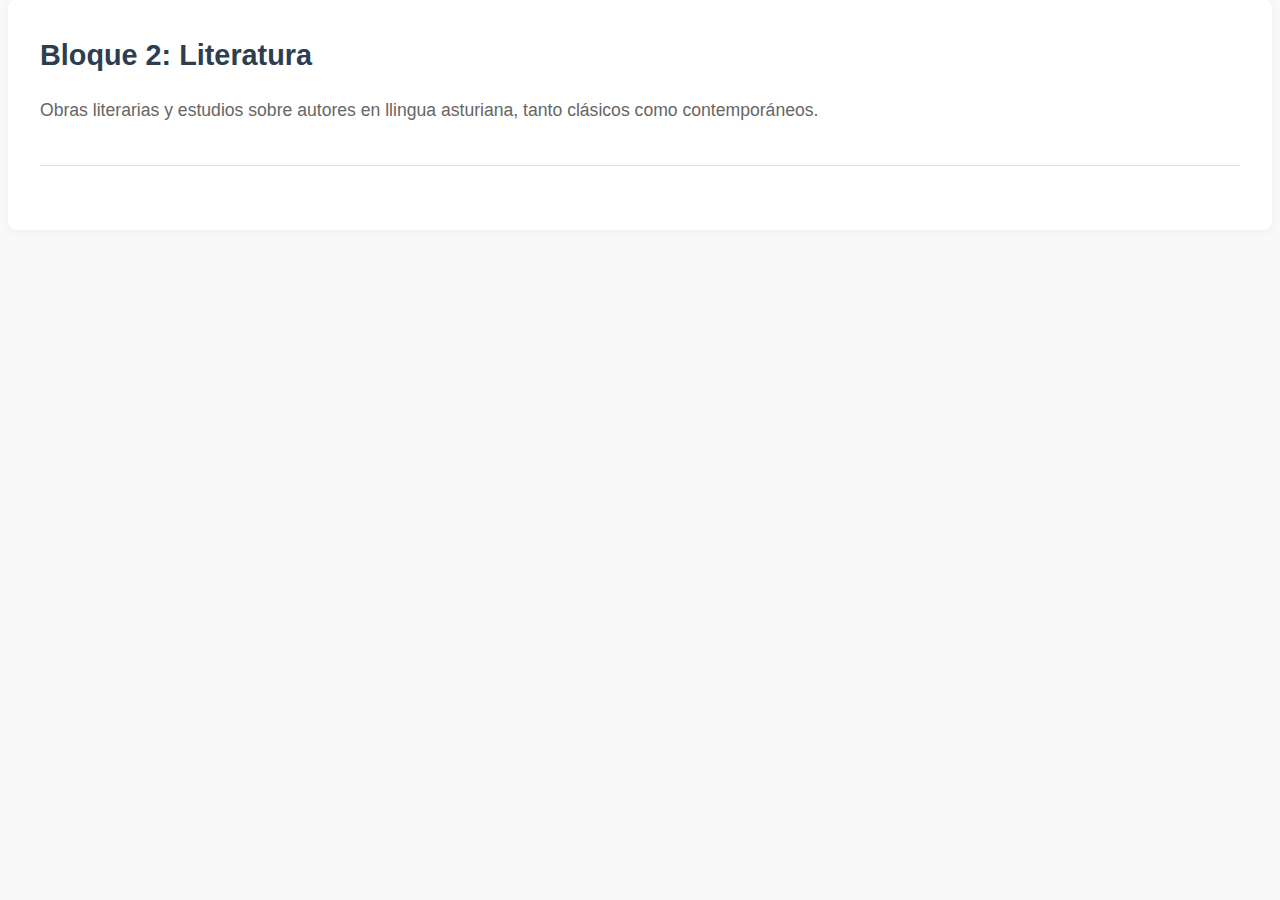
<file: bloques/bloque2.html>
<!DOCTYPE html>
<html lang="ast">
<head>
    <meta charset="UTF-8">
    <meta name="viewport" content="width=device-width, initial-scale=1.0">
    <title>Bloque 2: Literatura - LA LLINGUA ALLUGA</title>
    <link rel="stylesheet" href="../style.css">
</head>
<body onload="cargarPDFsBloque('bloque2')">
    <!-- Encabezado y menú igual que bloque1.html -->
    
    <main class="pagina-bloque">
        <div class="cabecera-bloque">
            <h2>Bloque 2: Literatura</h2>
            <p>Obras literarias y estudios sobre autores en llingua asturiana, tanto clásicos como contemporáneos.</p>
        </div>
        
        <div id="pdfs-bloque" class="contenedor-documentos">
            <!-- Los PDFs se cargarán automáticamente aquí -->
        </div>
    </main>

    <!-- Pie de página igual que bloque1.html -->
    <script src="../script.js"></script>
</body>
</html>
</file>
<file: style.css>
/* Estilos generales */
:root {
    --color-primario: #2c3e50;
    --color-secundario: #e74c3c;
    --color-terciario: #3498db;
    --color-fondo: #f9f9f9;
    --color-texto: #333;
    --color-borde: #ddd;
}

body {
    font-family: 'Segoe UI', Tahoma, Geneva, Verdana, sans-serif;
    margin: 0;
    padding: 0;
    background-color: var(--color-fondo);
    color: var(--color-texto);
    line-height: 1.6;
}

/* Encabezado */
header {
    background-color: var(--color-primario);
    color: white;
    padding: 1.5rem;
    box-shadow: 0 2px 10px rgba(0,0,0,0.1);
}

.logo-titulo {
    display: flex;
    align-items: center;
    justify-content: center;
    gap: 1rem;
    margin-bottom: 1.5rem;
}

.logo-titulo img {
    height: 60px;
}

h1, h2, h3 {
    margin: 0;
    font-weight: 600;
}

h1 {
    font-size: 2.2rem;
    letter-spacing: 1px;
}

/* Buscador */
.buscador {
    max-width: 800px;
    margin: 0 auto;
    display: flex;
    border-radius: 30px;
    overflow: hidden;
    box-shadow: 0 4px 6px rgba(0,0,0,0.1);
}

.buscador input {
    flex: 1;
    padding: 0.8rem 1.5rem;
    font-size: 1rem;
    border: none;
    outline: none;
}

.buscador button {
    padding: 0 1.8rem;
    background-color: var(--color-secundario);
    color: white;
    border: none;
    cursor: pointer;
    font-size: 1rem;
    font-weight: 600;
    transition: background-color 0.3s;
}

.buscador button:hover {
    background-color: #c0392b;
}

/* Menú principal */
.menu-principal {
    display: flex;
    justify-content: center;
    background-color: var(--color-primario);
    padding: 0.5rem 0;
    position: sticky;
    top: 0;
    z-index: 100;
    box-shadow: 0 2px 5px rgba(0,0,0,0.1);
}

.menu-item {
    position: relative;
    margin: 0 1rem;
}

.menu-btn {
    background-color: transparent;
    color: white;
    border: none;
    padding: 0.8rem 1.2rem;
    font-size: 1rem;
    cursor: pointer;
    font-weight: 500;
    border-radius: 4px;
    transition: all 0.3s;
}

.menu-btn:hover {
    background-color: rgba(255,255,255,0.1);
}

.submenu {
    display: none;
    position: absolute;
    background-color: white;
    min-width: 220px;
    box-shadow: 0 8px 16px rgba(0,0,0,0.15);
    border-radius: 6px;
    overflow: hidden;
    top: 100%;
    left: 0;
}

.submenu a {
    color: var(--color-texto);
    padding: 0.8rem 1.2rem;
    text-decoration: none;
    display: block;
    transition: background-color 0.2s;
    border-bottom: 1px solid var(--color-borde);
}

.submenu a:hover {
    background-color: #f0f0f0;
    color: var(--color-secundario);
}

.menu-item:hover .submenu {
    display: block;
}

/* Contenido principal */
main {
    padding: 2rem;
    max-width: 1200px;
    margin: 0 auto;
}

.pagina-bloque {
    background-color: white;
    border-radius: 8px;
    padding: 2rem;
    box-shadow: 0 2px 10px rgba(0,0,0,0.05);
}

.cabecera-bloque {
    margin-bottom: 2rem;
    padding-bottom: 1.5rem;
    border-bottom: 1px solid var(--color-borde);
}

.cabecera-bloque h2 {
    color: var(--color-primario);
    font-size: 1.8rem;
    margin-bottom: 0.5rem;
}

.cabecera-bloque p {
    color: #666;
    font-size: 1.1rem;
    max-width: 800px;
}

/* Documentos en bloques */
.contenedor-documentos {
    display: grid;
    grid-template-columns: 1fr;
    gap: 1.5rem;
}

.documento-bloque {
    background-color: white;
    border-radius: 8px;
    box-shadow: 0 2px 8px rgba(0,0,0,0.08);
    overflow: hidden;
    border: 1px solid var(--color-borde);
    transition: transform 0.3s, box-shadow 0.3s;
}

.documento-bloque:hover {
    transform: translateY(-5px);
    box-shadow: 0 5px 15px rgba(0,0,0,0.1);
}

.cabecera-documento {
    display: flex;
    padding: 1.5rem;
    gap: 1.5rem;
    align-items: flex-start;
}

.cabecera-documento img {
    width: 50px;
    height: 50px;
}

.cabecera-documento h3 {
    color: var(--color-primario);
    margin-bottom: 0.5rem;
    font-size: 1.2rem;
}

.cabecera-documento p {
    color: #666;
    margin: 0;
    font-size: 0.95rem;
}

.acciones-documento {
    display: flex;
    border-top: 1px solid var(--color-borde);
    padding: 0.8rem 1.5rem;
    gap: 1rem;
    background-color: #f9f9f9;
}

.btn-ver, .btn-descargar {
    padding: 0.5rem 1rem;
    border-radius: 4px;
    font-size: 0.9rem;
    text-decoration: none;
    font-weight: 500;
    transition: all 0.2s;
}

.btn-ver {
    background-color: var(--color-terciario);
    color: white;
}

.btn-ver:hover {
    background-color: #2980b9;
}

.btn-descargar {
    background-color: white;
    color: var(--color-primario);
    border: 1px solid var(--color-borde);
}

.btn-descargar:hover {
    background-color: #f0f0f0;
}

/* Resultados de búsqueda */
.resultados-busqueda {
    margin-top: 2rem;
}

.resultado-pdf {
    display: flex;
    align-items: center;
    padding: 1.5rem;
    margin-bottom: 1rem;
    background-color: white;
    border-radius: 8px;
    box-shadow: 0 2px 8px rgba(0,0,0,0.08);
    gap: 1.5rem;
}

.resultado-pdf img {
    width: 60px;
    height: 60px;
}

.info-pdf h3 {
    color: var(--color-primario);
    margin-bottom: 0.5rem;
}

.descripcion-pdf {
    color: #666;
    margin-bottom: 0.8rem;
}

.metadata {
    display: flex;
    align-items: center;
    gap: 1.5rem;
}

.bloque {
    background-color: #e0e0e0;
    padding: 0.3rem 0.8rem;
    border-radius: 20px;
    font-size: 0.8rem;
    color: #555;
}

.sin-resultados {
    text-align: center;
    padding: 3rem;
}

.sin-resultados img {
    width: 100px;
    opacity: 0.6;
    margin-bottom: 1.5rem;
}

.sin-resultados p {
    color: #666;
    font-size: 1.1rem;
}

/* Documentos destacados */
#documentos-destacados {
    display: grid;
    grid-template-columns: repeat(auto-fill, minmax(280px, 1fr));
    gap: 1.5rem;
    margin-top: 2rem;
}

.documento-destacado {
    background-color: white;
    border-radius: 8px;
    padding: 1.5rem;
    box-shadow: 0 2px 8px rgba(0,0,0,0.08);
    transition: transform 0.3s;
    display: flex;
    flex-direction: column;
    align-items: center;
    text-align: center;
}

.documento-destacado:hover {
    transform: translateY(-5px);
}

.documento-destacado img {
    width: 70px;
    height: 70px;
    margin-bottom: 1rem;
}

.documento-destacado h3 {
    color: var(--color-primario);
    margin-bottom: 0.8rem;
    font-size: 1.1rem;
}

.documento-destacado p {
    color: #666;
    font-size: 0.9rem;
    margin-bottom: 1.2rem;
    flex-grow: 1;
}

/* Pie de página */
footer {
    background-color: var(--color-primario);
    color: white;
    text-align: center;
    padding: 1.5rem;
    margin-top: 3rem;
}

footer p {
    margin: 0.3rem 0;
    color: rgba(255,255,255,0.8);
    font-size: 0.9rem;
}

/* Responsive */
@media (max-width: 768px) {
    .logo-titulo {
        flex-direction: column;
        text-align: center;
    }
    
    .menu-principal {
        flex-direction: column;
        padding: 0;
    }
    
    .menu-item {
        margin: 0;
        border-bottom: 1px solid rgba(255,255,255,0.1);
    }
    
    .menu-btn {
        width: 100%;
        text-align: left;
        padding: 1rem;
        border-radius: 0;
    }
    
    .submenu {
        position: static;
        width: 100%;
        box-shadow: none;
        border-radius: 0;
    }
    
    main {
        padding: 1rem;
    }
    
    .pagina-bloque {
        padding: 1.5rem;
    }
    
    .resultado-pdf {
        flex-direction: column;
        text-align: center;
        gap: 1rem;
    }
    
    .metadata {
        flex-direction: column;
        gap: 0.8rem;
    }
}

/* Página principal */
.bienvenida {
    text-align: center;
    margin-bottom: 3rem;
    padding-bottom: 2rem;
    border-bottom: 1px solid var(--color-borde);
}

.bienvenida h2 {
    font-size: 1.8rem;
    color: var(--color-primario);
    margin-bottom: 1rem;
}

.bienvenida p {
    max-width: 800px;
    margin: 0 auto;
    font-size: 1.1rem;
    color: #555;
}

/* Acceso rápido a bloques */
.acceso-rapido {
    margin-bottom: 3rem;
}

.acceso-rapido h2 {
    text-align: center;
    margin-bottom: 1.5rem;
    color: var(--color-primario);
}

.grid-bloques {
    display: grid;
    grid-template-columns: repeat(auto-fit, minmax(200px, 1fr));
    gap: 1.5rem;
}

.tarjeta-bloque {
    padding: 1.5rem;
    border-radius: 8px;
    color: white;
    text-decoration: none;
    text-align: center;
    transition: transform 0.3s, box-shadow 0.3s;
    min-height: 120px;
    display: flex;
    flex-direction: column;
    justify-content: center;
    box-shadow: 0 4px 6px rgba(0,0,0,0.1);
}

.tarjeta-bloque:hover {
    transform: translateY(-5px);
    box-shadow: 0 8px 15px rgba(0,0,0,0.15);
}

.tarjeta-bloque h3 {
    font-size: 1.5rem;
    margin-bottom: 0.5rem;
}

.tarjeta-bloque p {
    margin: 0;
    opacity: 0.9;
    font-size: 0.95rem;
}

.bloque1 { background-color: #3498db; }
.bloque2 { background-color: #e74c3c; }
.bloque3 { background-color: #2ecc71; }
.bloque4 { background-color: #9b59b6; }

/* Documentos destacados */
.destacados {
    margin-top: 3rem;
}

.destacados h2 {
    text-align: center;
    margin-bottom: 1.5rem;
    color: var(--color-primario);
}

/* Estilos para el enlace del logo */
.logo-link {
    text-decoration: none;
    color: inherit;
    display: flex;
    align-items: center;
    gap: 10px;
}

.logo-link:hover {
    opacity: 0.9;
}

.logo-link h1 {
    margin: 0;
    transition: transform 0.3s ease;
}

.logo-link:hover h1 {
    transform: scale(1.05);
}


.pdf-item {
    margin: 10px;
    padding: 10px;
    border: 1px solid #ddd;
    border-radius: 5px;
}

.pdf-item a {
    margin-left: 10px;
    text-decoration: none;
    color: blue;
}
</file>
